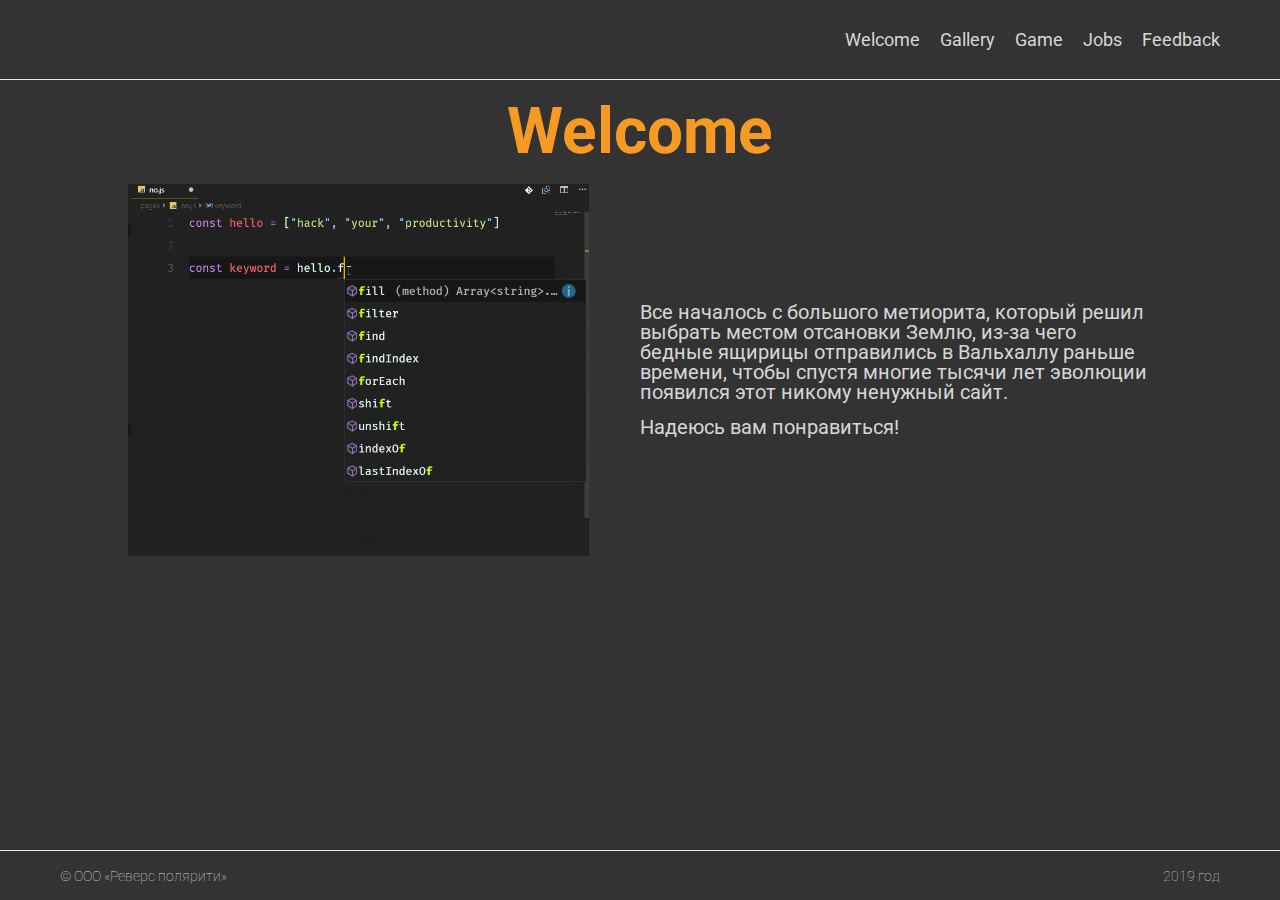
<file: index.html>
<!DOCTYPE html>
<html lang="ru">
<head>
  <meta charset="UTF-8">
  <meta name="viewport" content="width=device-width, initial-scale=1.0">
  <meta http-equiv="X-UA-Compatible" content="ie=edge">
  <title>Welcome page</title>
  <link href="https://fonts.googleapis.com/css?family=Roboto:100,400,700&display=swap" rel="stylesheet">
  <link href="./style/style.css" rel="stylesheet">
</head>
<body>
  <header class="header">
    <nav class="nav">
      <a href="./index.html" class="nav-link">
        Welcome
      </a>
      <a href="./gallery.html" class="nav-link">
        Gallery
      </a>
      <a href="./game.html" class="nav-link">
        Game
      </a>
      <a href="./jobs.html" class="nav-link">
        Jobs
      </a>
      <a href="./feedback.html" class="nav-link">
        Feedback
      </a>
    </nav>
  </header>
  <main class="main">
    <h1 class="h1"> Welcome </h1>
    <div class="content">
      <img class="content-image" src="./images/code.gif" alt="code">
      <div class="content-text">
        <p>
          Все началось с большого метиорита, который решил выбрать местом отсановки Землю, 
          из-за чего бедные ящирицы отправились в Вальхаллу раньше времени, 
          чтобы спустя многие тысячи лет эволюции появился этот никому ненужный сайт.
        </p>
        <p>
          Надеюсь вам понравиться!
        </p>
      </div>
    </div>
  </main>
  <footer class="footer">
    <p class="footer-copyright">
      &#169; ООО «Реверс полярити»
    </p>
    <p class="footer-year">
      2019 год
    </p>
  </footer>
</body>
</html>
</file>
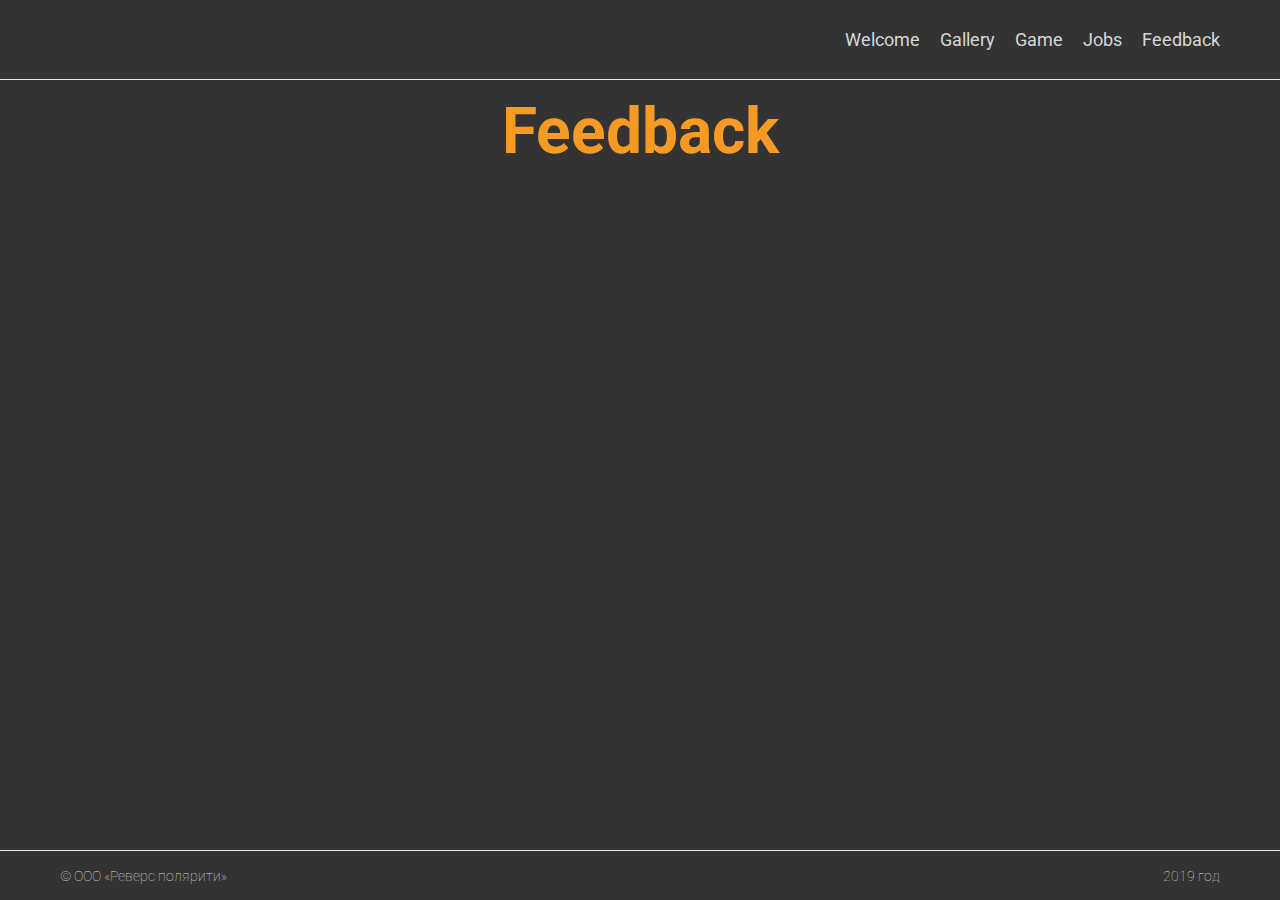
<file: feedback.html>
<!DOCTYPE html>
<html lang="ru">
<head>
  <meta charset="UTF-8">
  <meta name="viewport" content="width=device-width, initial-scale=1.0">
  <meta http-equiv="X-UA-Compatible" content="ie=edge">
  <title>Feedback page</title>
  <link href="https://fonts.googleapis.com/css?family=Roboto:100,400,700&display=swap" rel="stylesheet">
  <link href="./style/style.css" rel="stylesheet">
</head>
<body>
  <header class="header">
    <nav class="nav">
      <a href="./index.html" class="nav-link">
        Welcome
      </a>
      <a href="./gallery.html" class="nav-link">
        Gallery
      </a>
      <a href="./game.html" class="nav-link">
        Game
      </a>
      <a href="./jobs.html" class="nav-link">
        Jobs
      </a>
      <a href="./feedback.html" class="nav-link">
        Feedback
      </a>
    </nav>
  </header>
  <main class="main">
    <h1 class="h1"> Feedback </h1>
    <div class="content">
    </div>
  </main>
  <footer class="footer">
    <p class="footer-copyright">
      &#169; ООО «Реверс полярити»
    </p>
    <p class="footer-year">
      2019 год
    </p>
  </footer>
</body>
</html>
</file>
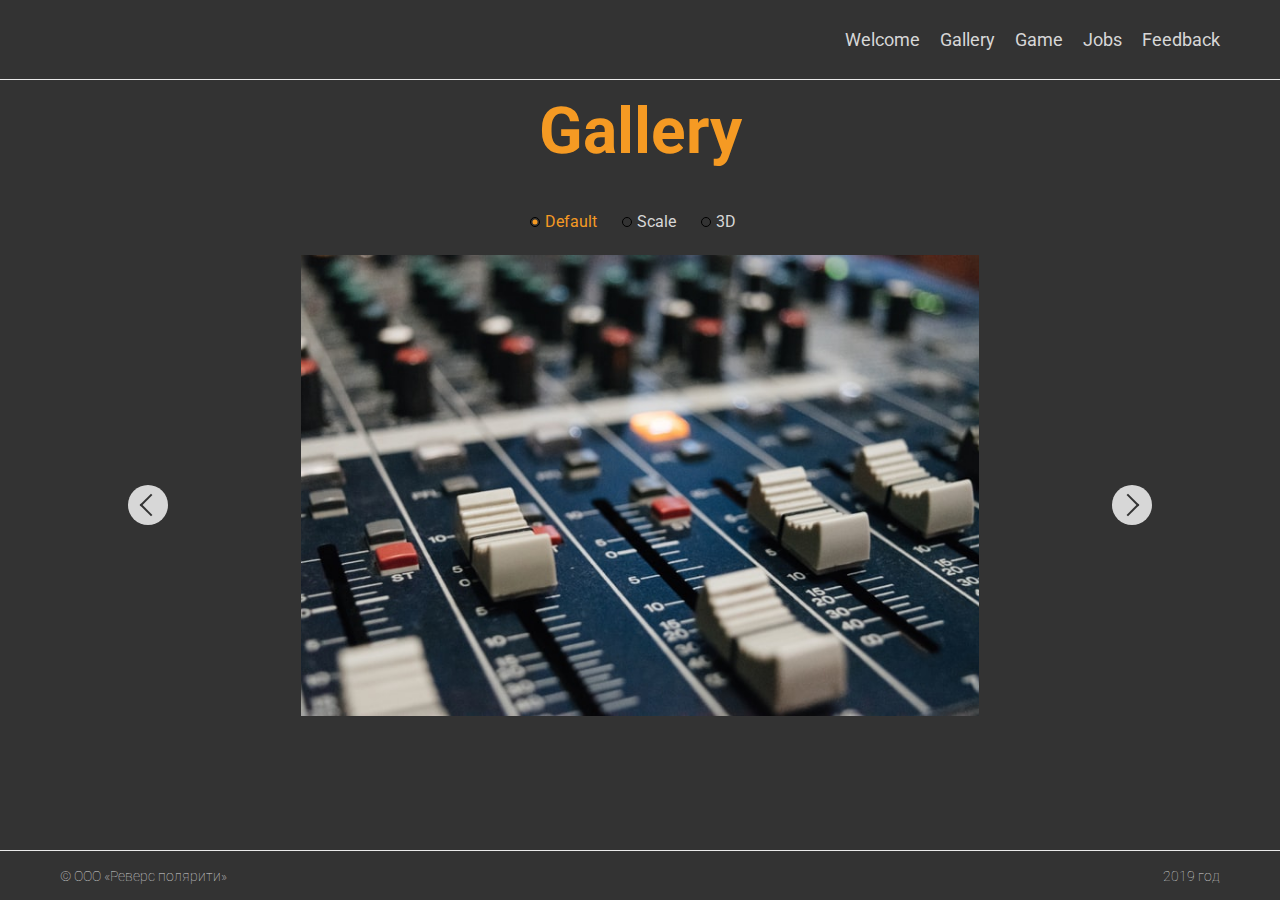
<file: gallery.html>
<!DOCTYPE html>
<html lang="ru">
<head>
  <meta charset="UTF-8">
  <meta name="viewport" content="width=device-width, initial-scale=1.0">
  <meta http-equiv="X-UA-Compatible" content="ie=edge">
  <title>Gallery page</title>
  <link href="https://fonts.googleapis.com/css?family=Roboto:100,400,700&display=swap" rel="stylesheet">
  <link href="./style/style.css" rel="stylesheet">
</head>
<body>
  <header class="header">
    <nav class="nav">
      <a href="./index.html" class="nav-link">
        Welcome
      </a>
      <a href="./gallery.html" class="nav-link">
        Gallery
      </a>
      <a href="./game.html" class="nav-link">
        Game
      </a>
      <a href="./jobs.html" class="nav-link">
        Jobs
      </a>
      <a href="./feedback.html" class="nav-link">
        Feedback
      </a>
    </nav>
  </header>
  <main class="main">
    <h1 class="h1"> Gallery </h1>
    <div class="radio">
      <input class="input" type="radio" name="slider" id="default" checked>
      <label class="label" data-id="default" for="default">
        <div class="round"></div>
        Default
      </label>
      <input class="input" type="radio" name="slider" id="scale">
      <label class="label" data-id="scale" for="scale">
        <div class="round"></div>
        Scale
      </label>
      <input class="input" type="radio" name="slider" id="3d">
      <label class="label" data-id="3d" for="3d">
        <div class="round"></div>
        3D
      </label>
    </div>
    <div class="container js-container">
      <div class="wrapper">
        <img class="slide slide--3d js-slide" src="./images/slide1.jpg" alt="slide">
        <img class="slide slide--3d js-slide" src="./images/slide2.jpg" alt="slide">
        <img class="slide slide--3d js-slide" src="./images/slide3.jpg" alt="slide">
        <img class="slide slide--3d js-slide" src="./images/slide4.jpg" alt="slide">
        <img class="slide slide--3d js-slide" src="./images/slide5.jpg" alt="slide">
      </div>
      <button type="button" class="button button--prev js-button--prev">
        <div class="button-arrow"></div>
      </button>
      <button type="button" class="button button--next js-button--next">
          <div class="button-arrow"></div>
      </button>
    </div>
  </main>
  <footer class="footer">
    <p class="footer-copyright">
      &#169; ООО «Реверс полярити»
    </p>
    <p class="footer-year">
      2019 год
    </p>
  </footer>
  <script src="./script/script.js"></script>
</body>
</html>
</file>
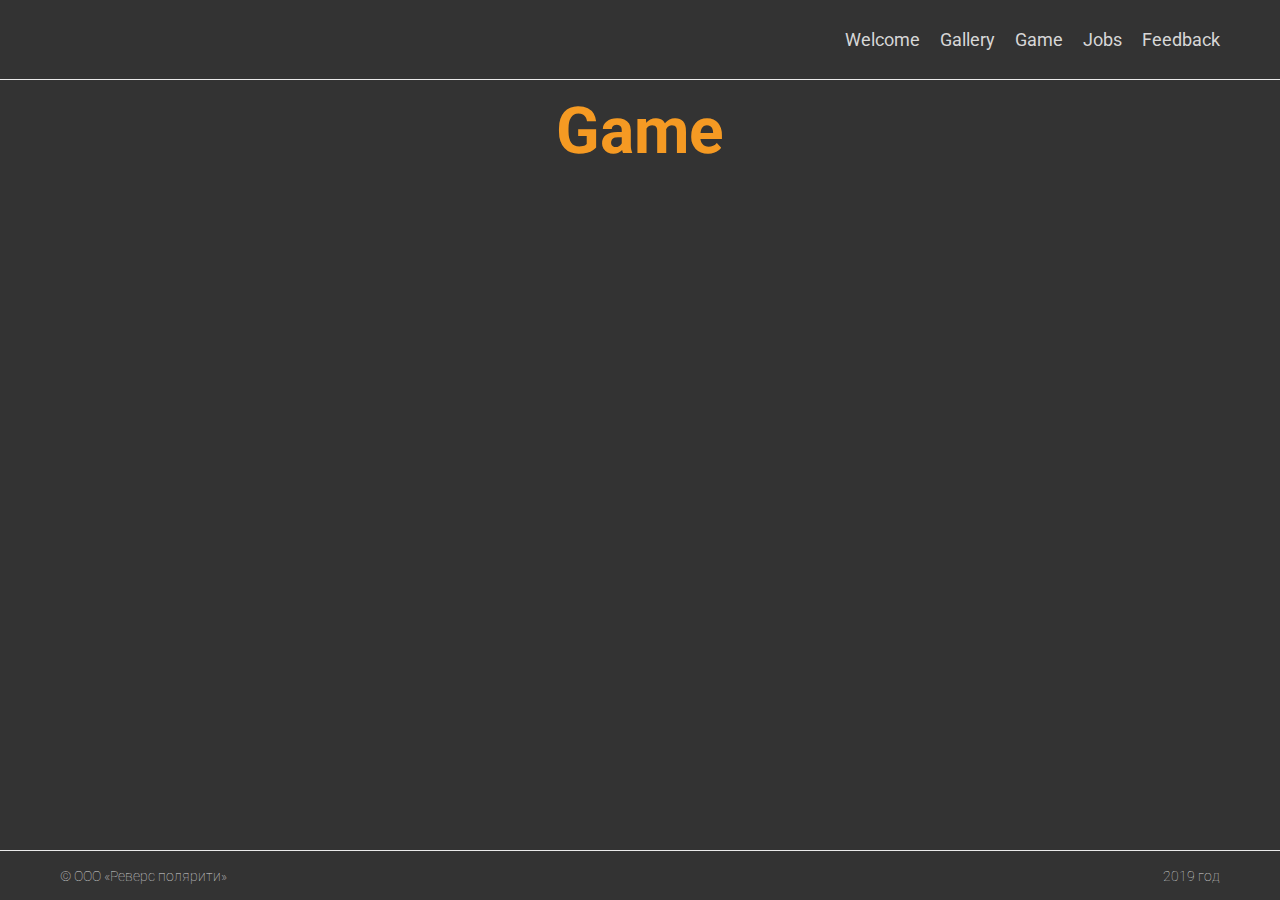
<file: game.html>
<!DOCTYPE html>
<html lang="ru">
<head>
  <meta charset="UTF-8">
  <meta name="viewport" content="width=device-width, initial-scale=1.0">
  <meta http-equiv="X-UA-Compatible" content="ie=edge">
  <title>Game page</title>
  <link href="https://fonts.googleapis.com/css?family=Roboto:100,400,700&display=swap" rel="stylesheet">
  <link href="./style/style.css" rel="stylesheet">
</head>
<body>
  <header class="header">
    <nav class="nav">
      <a href="./index.html" class="nav-link">
        Welcome
      </a>
      <a href="./gallery.html" class="nav-link">
        Gallery
      </a>
      <a href="./game.html" class="nav-link">
        Game
      </a>
      <a href="./jobs.html" class="nav-link">
        Jobs
      </a>
      <a href="./feedback.html" class="nav-link">
        Feedback
      </a>
    </nav>
  </header>
  <main class="main">
    <h1 class="h1"> Game </h1>
    <div class="content">
    </div>
  </main>
  <footer class="footer">
    <p class="footer-copyright">
      &#169; ООО «Реверс полярити»
    </p>
    <p class="footer-year">
      2019 год
    </p>
  </footer>
</body>
</html>
</file>
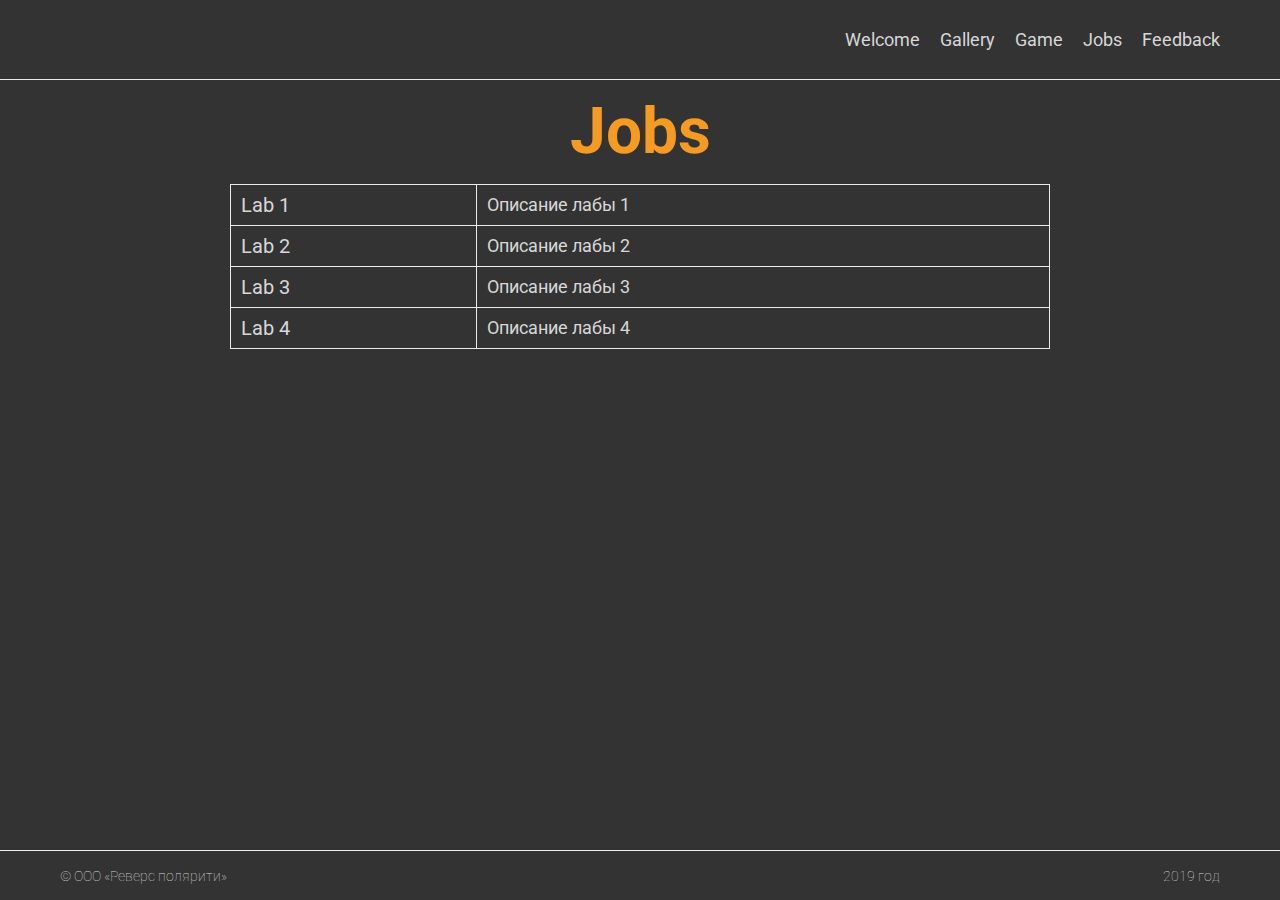
<file: jobs.html>
<!DOCTYPE html>
<html lang="ru">
<head>
  <meta charset="UTF-8">
  <meta name="viewport" content="width=device-width, initial-scale=1.0">
  <meta http-equiv="X-UA-Compatible" content="ie=edge">
  <title>Jobs page</title>
  <link href="https://fonts.googleapis.com/css?family=Roboto:100,400,700&display=swap" rel="stylesheet">
  <link href="./style/style.css" rel="stylesheet">
</head>
<body>
  <header class="header">
    <nav class="nav">
      <a href="./index.html" class="nav-link">
        Welcome
      </a>
      <a href="./gallery.html" class="nav-link">
        Gallery
      </a>
      <a href="./game.html" class="nav-link">
        Game
      </a>
      <a href="./jobs.html" class="nav-link">
        Jobs
      </a>
      <a href="./feedback.html" class="nav-link">
        Feedback
      </a>
    </nav>
  </header>
  <main class="main">
    <h1 class="h1"> Jobs </h1>
    <div class="content content--block">
      <div class="job">
        <div class="job-title"> Lab 1</div>
        <div class="job-text"> Описание лабы 1</div>
      </div>
      <div class="job">
        <div class="job-title"> Lab 2</div>
        <div class="job-text"> Описание лабы 2</div>
      </div>
      <div class="job">
        <div class="job-title"> Lab 3</div>
        <div class="job-text"> Описание лабы 3</div>
      </div>
      <div class="job">
        <div class="job-title"> Lab 4</div>
        <div class="job-text"> Описание лабы 4</div>
      </div>
    </div>
  </main>
  <footer class="footer">
    <p class="footer-copyright">
      &#169; ООО «Реверс полярити»
    </p>
    <p class="footer-year">
      2019 год
    </p>
  </footer>
</body>
</html>
</file>
<file: style/style.css>
* {
  padding: 0;
  margin: 0;
  box-sizing: border-box;
}

body {
  background-color: #333;
  display: flex;
  flex-direction: column;
  min-height: 100vh;
}

.header {
  border-bottom: 1px solid #ebebeb;
  height: 80px;
  display: flex;
  align-items: center;
  justify-content: flex-end;
  flex-shrink: 0;
}

.nav {
  display: flex;
  margin-right: 60px;
}

@media (max-width: 475px) {
  .nav {
    margin-right: 20px;
  }
}

.nav-link {
  color: #d7d7d7;
  font: 400 18px/1em "Roboto", sans-serif;
  text-decoration: none;
  transition: 0.3s color ease;
}

@media (max-width: 475px) {
  .nav-link {
    font-size: 14px;
  }
}

.nav-link:hover {
 color: #f59a23;
}

.nav-link + .nav-link {
  margin-left: 20px;
}

@media (max-width: 475px) {
  .nav-link + .nav-link {
    margin-left: 10px;
  }
}

.main {
  flex-grow: 1;
}

.footer {
  color: #d7d7d7;
  border-top: 1px solid #ebebeb;
  flex-shrink: 0;
  height: 50px;
  align-items: center;
  display: flex;
  justify-content: space-between;
  font: 100 14px/1em "Roboto", sans-serif;
}

.footer-copyright {
  font: inherit;
  margin-left: 60px;
}

.footer-year {
  font: inherit;
  margin-right: 60px;
}

.h1 {
  color: #f59a23;
  margin-top: 20px;
  font: 700 64px/1em "Roboto", sans-serif;
  text-align: center;
}

.content {
  margin: 20px auto;
  display: flex;
  align-items: center;
  justify-content: space-between;
  width: 80vw;
}

@media screen and (max-width: 1024px) {
  .content {
    margin: 20px;
    flex-direction: column;
    justify-content: flex-start;
    width: calc(100% - 40px);
  }
}

.content--block {
  display: block;
}

.content-image {
  width: 45%;
}

@media screen and (max-width: 1024px) {
  .content-image {
    width: 100%;
  }
}

.content-text {
  color: #d7d7d7;
  font: 400 20px/1em "Roboto", sans-serif;
  width: 50%;
}

.content-text p + p {
  margin-top: 15px;
}

@media screen and (max-width: 1024px) {
  .content-text {
    margin-top: 30px;
    width: 100%;
  }
}

.job {
  border: 1px solid #ebebeb;
  display: flex;
  margin: 0 auto;
  width: 80%;
}

.job + .job {
  border-top: none;
}

.job-title {
  color: #d7d7d7;
  border-right: 1px solid #ebebeb;
  display: flex;
  align-items: center;
  font: 400 20px/1em "Roboto", sans-serif;
  padding: 10px;
  flex-shrink: 0;
  width: 30%;
}

.job-text {
  color: #d7d7d7;
  display: flex;
  align-items: center;
  font: 400 18px/1em "Roboto", sans-serif;
  padding: 10px;
  flex-shrink: 0;
  flex-grow: 1;
}

@media screen and (max-width: 1024px) {
  .job {
    flex-direction: column;
    width: 100%;
  }
}

.container {
  margin: 20px auto;
  padding: 0 40px;
  position: relative;
  height: 36vw;
  overflow: hidden;
  width: 80%;
  z-index: 1;
}

@media (max-width: 700px) {
  .container {
    height: 300px;
    width: 95vw;
    padding: 0;
  }
}

@media (max-width: 475px) {
  .container {
    padding-bottom: 50px;
    height: 250px;
    width: 95vw;
  }
}

.container--disabled {
  pointer-events: none;
}

.wrapper {
  position: relative;
  height: 100%;
  z-index: 1;
  margin: 0 auto;
  display: flex;
  width: 53vw;
  overflow: hidden;
}

@media (max-width: 700px) {
  .wrapper {
    width: 64vw;
  }
}

@media (max-width: 475px) {
  .wrapper {
    width: 300px;
  }
}

.button {
  background-color: #d7d7d7;
  border-radius: 50%;
  border: none;
  cursor: pointer;
  outline: none;
  padding: 0;
  height: 40px;
  width: 40px;
  position: absolute;
  top: 50%;
  z-index: 2;
}

.button--prev {
  left: 0;
}

.button--next {
  right: 0;
}

@media (max-width: 475px) {
  .button {
    top: auto;
    bottom: 0;
  }

  .button--prev {
    left: 50%;
    transform: translateX(-100%) translateX(-20px);
  }

  .button--next {
    right: 50%;
    transform: translateX(100%) translateX(20px);
  }
}

.button--prev .button-arrow {
  left: 37%;
  transform: translateY(-50%) rotate(-45deg);
}

.button--next .button-arrow {
  left: 19%;
  transform: translateY(-50%) rotate(135deg);
}

.button-arrow {
  position: absolute;
  border-top: 2px solid #333;
  border-left: 2px solid #333;
  height: 40%;
  width: 40%;
  top: 50%;
}

.slide {
  display: block;
  position: absolute;
  top: 0;
  left: 50%;
  height: 100%;
  transform: translateX(100%);
  z-index: 1;
}

.slide--active {
  transition: 0.3s transform ease;
  transform: translateX(-50%);
}

.slide--prev {
  transform: translateX(-50%) translateX(-100%);
}

.slide--next {
  transform: translateX(-50%) translateX(100%);
}

.slide--transition {
  transition: 0.3s transform ease;
}

.container--scale .slide {
  transform: scale(0) translateX(-50%);
  transform-origin: left;
  transition: 0.3s transform ease 0.3s;
}

.container--scale .slide--transition {
  transition: 0.3s transform ease;
}

.container--scale .slide--active {
  transform: scale(1) translateX(-50%);
}

.container--3d .slide {
  transform: rotateY(90deg) translateX(-50%);
  transform-origin: left;
  transition: 0.3s transform ease 0.3s;
  transform-style: preserve-3d;
}

.container--3d .slide--transition {
  transition: 0.3s transform ease;
}

.container--3d .slide--active {
  transform: rotateY(0) translateX(-50%);
}

.radio {
  display: flex;
  justify-content: center;
  margin: 50px 0 25px;
}

.label {
  color: #d7d7d7;
  cursor: pointer;
  position: relative;
  font: 400 16px/1em "Roboto", sans-serif;
  transition: 0.3s ease color;
  user-select: none;
  margin-left: 40px;
}

.label:first-of-type {
  margin-left: 0;
}

.label:hover {
  color: #cccccc;
}

.round {
  border-radius: 50%;
  border: 1px solid #000;
  pointer-events: none;
  content: "";
  position: absolute;
  top: 50%;
  left: -5px;
  width: 10px;
  height: 10px;
  transition: 0.3s ease border-color;
  transform: translate(-100%, -50%);
}

.round::after {
  content: "";
  position: absolute;
  top: 50%;
  left: 50%;
  border-radius: 50%;
  transition: 0.3s ease background-color;
  height: 5px;
  width: 5px;
  transform: translate(-50%, -50%);
}

.input {
  appearance: none;
  width: 0;
}

.input:checked + .label {
  color: #f59a23;
  pointer-events: none;
}

.input:checked + .label .round::after {
  background-color: #f59a23;
}
</file>
